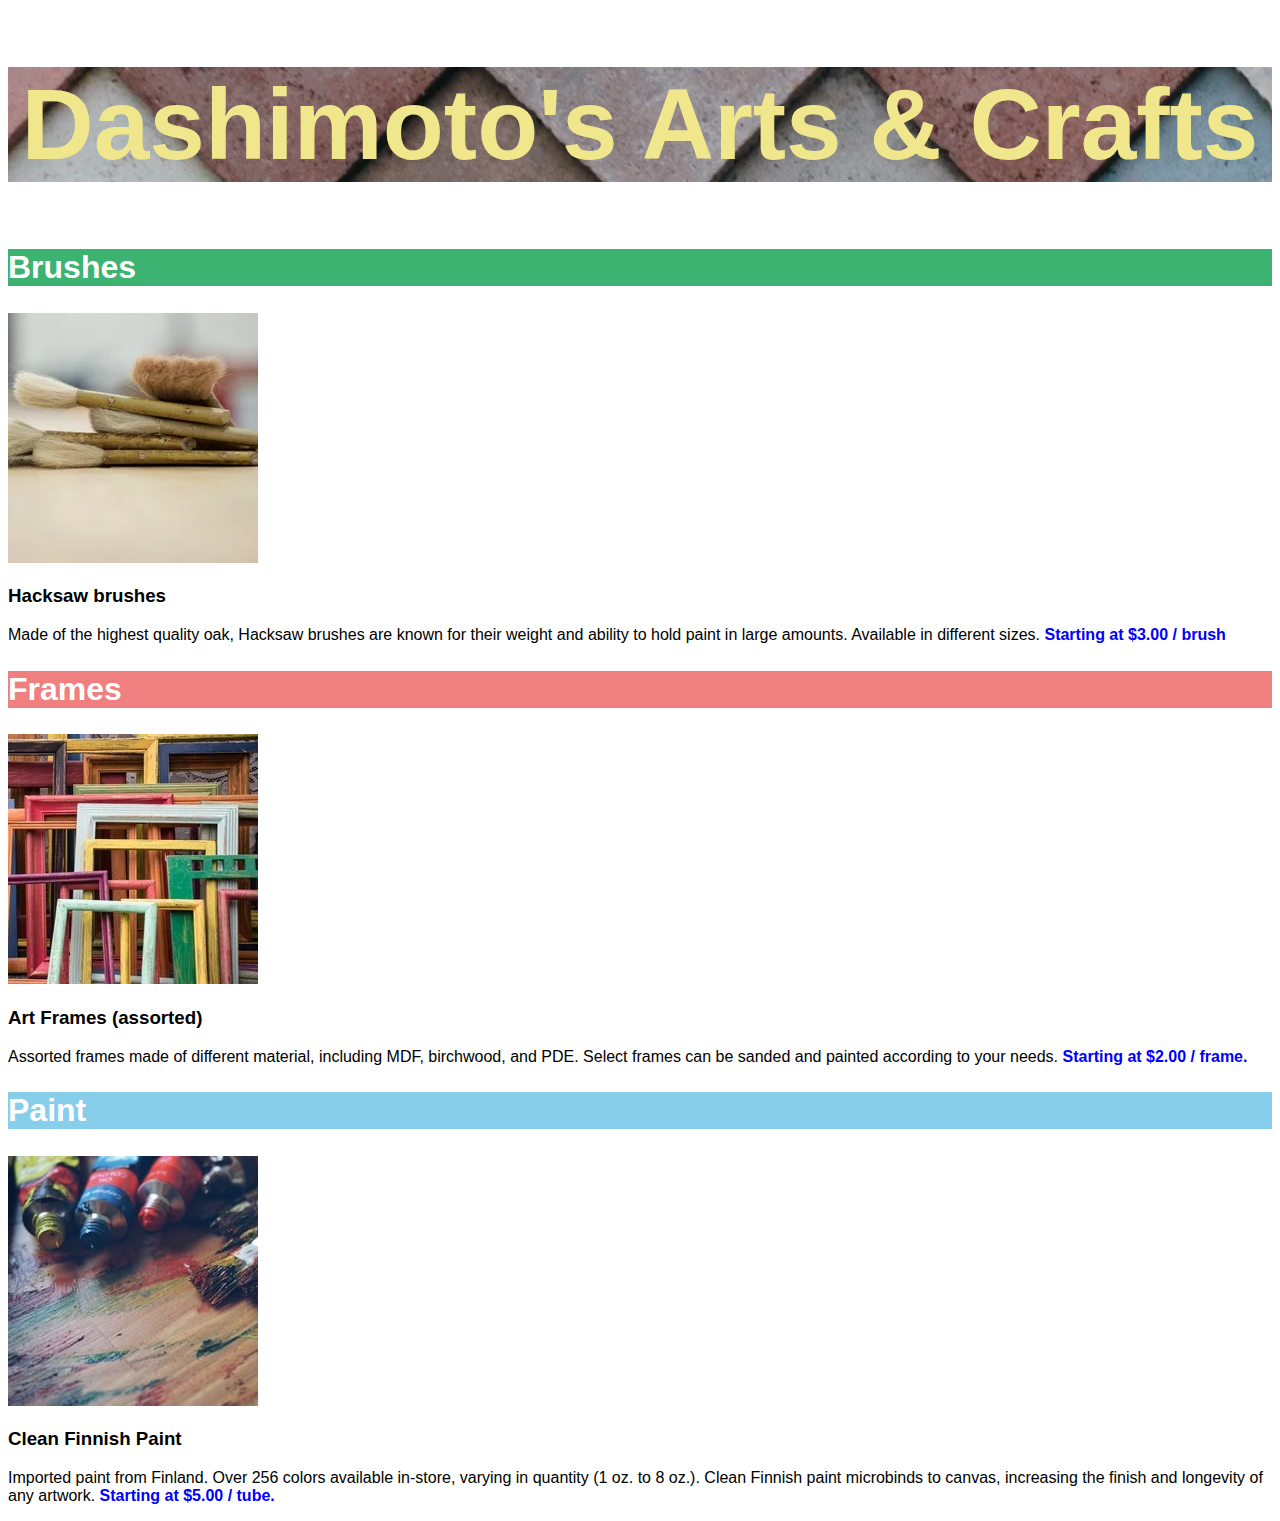
<file: Dasmoto/index.html>
<!DOCTYPE html>
<html>
<head>
    <link href="./resources/css/stylesheet.css" type="text/css" rel="stylesheet">
    <title>Arts & Crafts</title>
</head>

<body>

    <div class="main_container">
        <h1 class="global_header">Dashimoto's Arts & Crafts</h1>
    </div>

    <h2 class="naming_section" id="brushes">Brushes</h2>
        <img src="./resources/images/hacksaw.jpeg">
        <h3>Hacksaw brushes</h3>
        <p>Made of the highest quality oak, Hacksaw brushes are known for their weight and ability to hold paint in large amounts. Available in different sizes. 
        <span class="price">Starting at $3.00 / brush</span></p>

    <h2 class="naming_section" id="frames">Frames</h2>
        <img src="./resources/images/frames.jpeg">
        <h3>Art Frames (assorted)</h3>
        <p>Assorted frames made of different material, including MDF, birchwood, and PDE. Select frames can be sanded and painted according to your needs. 
        <span class="price">Starting at $2.00 / frame.</span></p>

    <h2 class="naming_section" id="paint">Paint</h2>
        <img src="./resources/images/finnish.jpeg">
        <h3>Clean Finnish Paint</h3>
        <p>Imported paint from Finland. Over 256 colors available in-store, varying in quantity (1 oz. to 8 oz.). Clean Finnish paint microbinds to canvas, increasing the finish and longevity of any artwork. 
        <span class="price">Starting at $5.00 / tube.</span></p>

</body>
</html>
</file>
<file: Dasmoto/resources/css/stylesheet.css>
* {
    font-family: Helvetica;
}

.global_header {
    font-size: 100px;
    font-weight: bold;
    color: khaki;
    text-align: center;
}

.naming_section {
    font-size: 32px;
    font-weight: bold;
    color: white;
}

#brushes {
    background-color: mediumseagreen;
}

#frames {
    background-color: lightcoral;
}

#paint {
    background-color: skyblue;
}

.price {
    font-weight: bold;
    color: blue;
}
.main_container {
    background-image: url("/Dasmoto/resources/images/pattern.jpeg")
}
</file>
